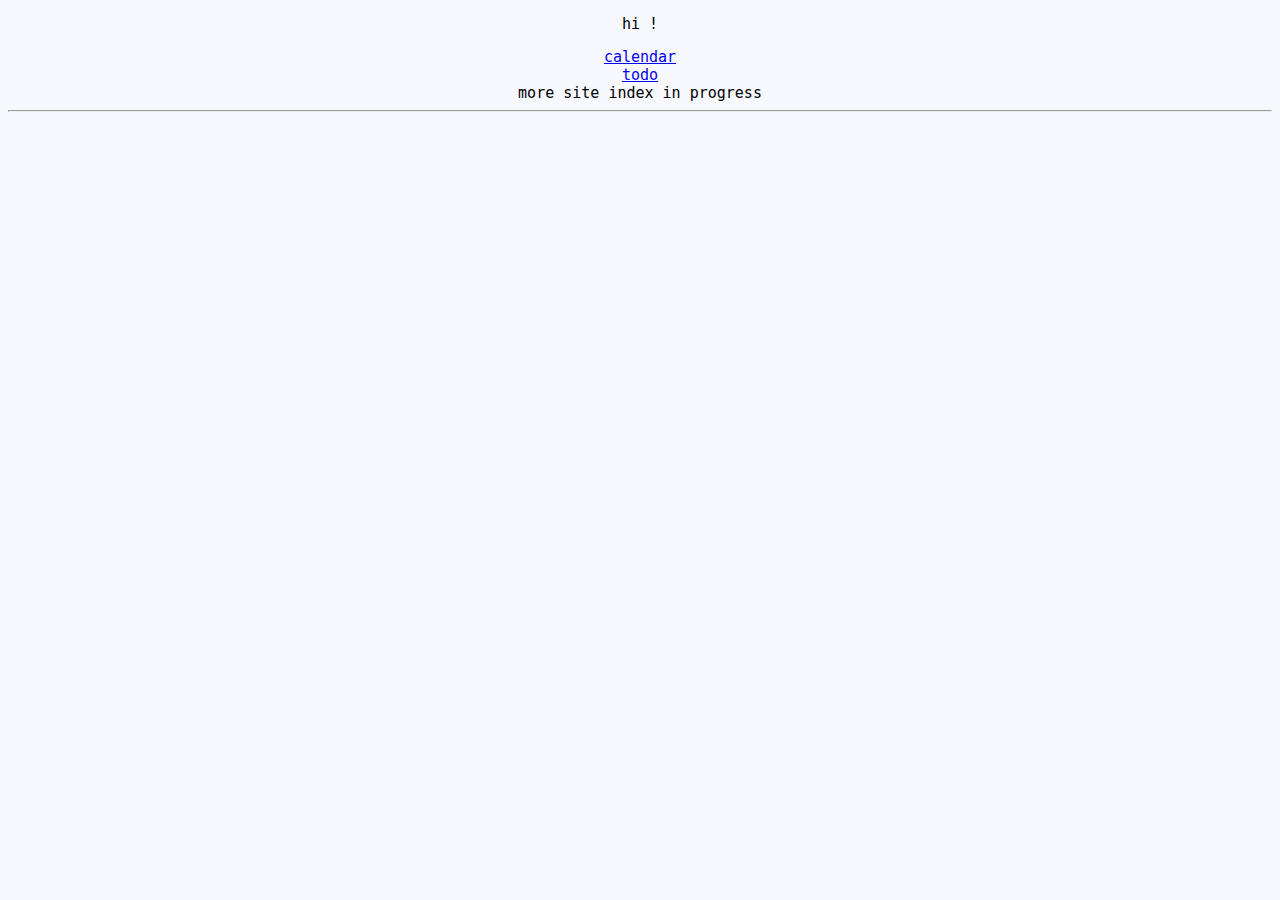
<file: index.html>
<!DOCTYPE html>
<html lang="en">

    <head>
        <meta charset="UTF-8">

        <title>:)</title>
        <link rel="icon" href="tode.png" type="image/x-icon">
        <link rel="stylesheet" href="main.css" type="text/css">

    </head>
    
    <body>
        <p>hi !</p>
        <a href="jun24.html"> calendar </a>
        <br> <a href="todo.html">todo</a>
        <br> more site index in progress
        <hr>
        
    </body>
</html>

<!--TODO: ability to click on a date-->
</file>
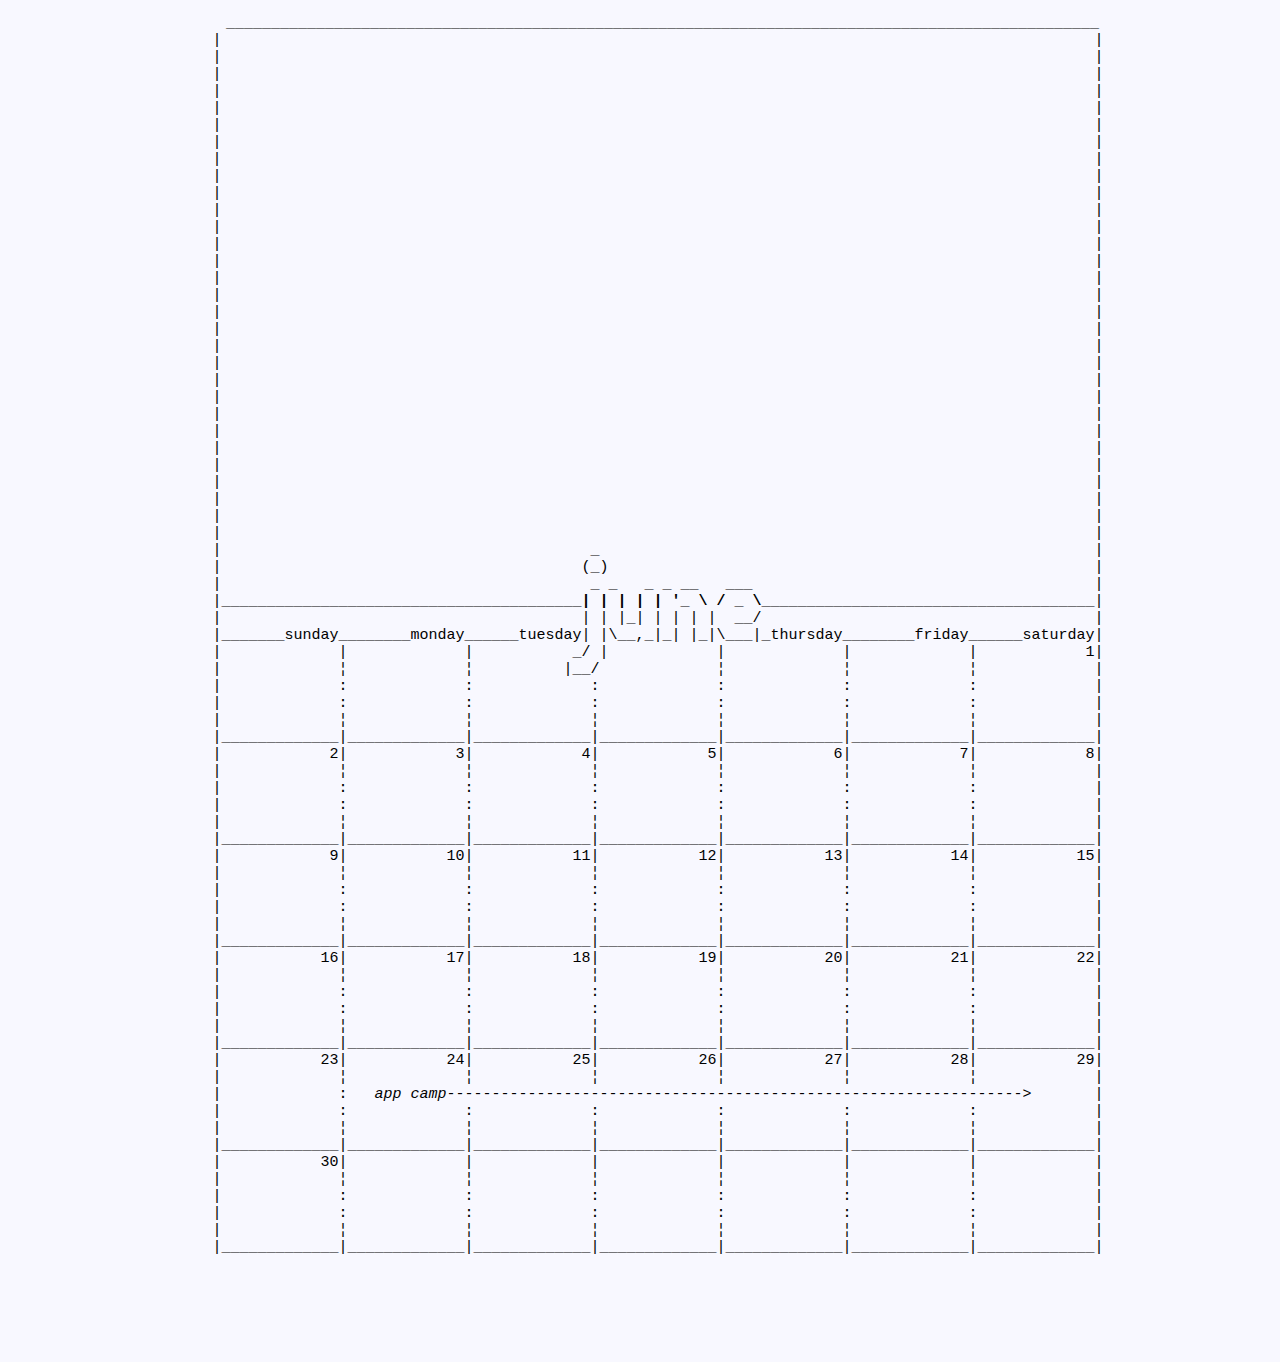
<file: aug24.html>
<!DOCTYPE html>
<html lang="en">

<head>
    <meta charset="UTF-8">

    <title>;)</title>
    <link rel="icon" href="tode.png" type="image/x-icon">
    <link rel="stylesheet" href="main.css" type="text/css">

</head>

<body> 
    <p>
    <pre>
     _________________________________________________________________________________________________
    |                                                                                                 |
    |                                                                                                 |
    |                                                                                                 |
    |                                                                                                 |
    |                                                                                                 |
    |                                                                                                 |
    |                                                                                                 |
    |                                                                                                 |
    |                                                                                                 |
    |                                                                                                 |
    |                                                                                                 |
    |                                                                                                 |
    |                                                                                                 |
    |                                                                                                 |
    |                                                                                                 |
    |                                                                                                 |
    |                                                                                                 |
    |                                                                                                 |
    |                                                                                                 |
    |                                                                                                 |
    |                                                                                                 |
    |                                                                                                 |
    |                                                                                                 |
    |                                                                                                 |
    |                                                                                                 |
    |                                                                                                 |
    |                                                                                                 |
    |                                                                                                 |
    |                                                                                                 |
    |                                                                                                 |
    |                                         _                                                       |
    |                                        (_)                                                      |
    |                                         _ _   _ _ __   ___                                      |
    |<b>________________________________________| | | | | '_ \ / _ \_____________________________________</b>|
    |                                        | | |_| | | | |  __/                                     |
    |_______sunday________monday______tuesday| |\__,_|_| |_|\___|_thursday________friday______saturday|
    |             |             |           _/ |            |             |             |            1|
    |             ¦             ¦          |__/             ¦             ¦             ¦             |
    |             :             :             :             :             :             :             |
    |             :             :             :             :             :             :             |
    |             ¦             ¦             ¦             ¦             ¦             ¦             |
    |_____________|_____________|_____________|_____________|_____________|_____________|_____________|
    |            2|            3|            4|            5|            6|            7|            8|
    |             ¦             ¦             ¦             ¦             ¦             ¦             |
    |             :             :             :             :             :             :             |
    |             :             :             :             :             :             :             |
    |             ¦             ¦             ¦             ¦             ¦             ¦             |
    |_____________|_____________|_____________|_____________|_____________|_____________|_____________|
    |            9|           10|           11|           12|           13|           14|           15|
    |             ¦             ¦             ¦             ¦             ¦             ¦             |
    |             :             :             :             :             :             :             |
    |             :             :             :             :             :             :             |
    |             ¦             ¦             ¦             ¦             ¦             ¦             |
    |_____________|_____________|_____________|_____________|_____________|_____________|_____________|
    |           16|           17|           18|           19|           20|           21|           22|
    |             ¦             ¦             ¦             ¦             ¦             ¦             |
    |             :             :             :             :             :             :             |
    |             :             :             :             :             :             :             |
    |             ¦             ¦             ¦             ¦             ¦             ¦             |
    |_____________|_____________|_____________|_____________|_____________|_____________|_____________|
    |           23|           24|           25|           26|           27|           28|           29|
    |             ¦             ¦             ¦             ¦             ¦             ¦             |
    |             :   <i>app camp</i>----------------------------------------------------------------&gt;       |
    |             :             :             :             :             :             :             |
    |             ¦             ¦             ¦             ¦             ¦             ¦             |
    |_____________|_____________|_____________|_____________|_____________|_____________|_____________|
    |           30|             |             |             |             |             |             |
    |             ¦             ¦             ¦             ¦             ¦             ¦             |
    |             :             :             :             :             :             :             |
    |             :             :             :             :             :             :             |
    |             ¦             ¦             ¦             ¦             ¦             ¦             |
    |_____________|_____________|_____________|_____________|_____________|_____________|_____________|
    </pre>
    </p>
</body>
</file>
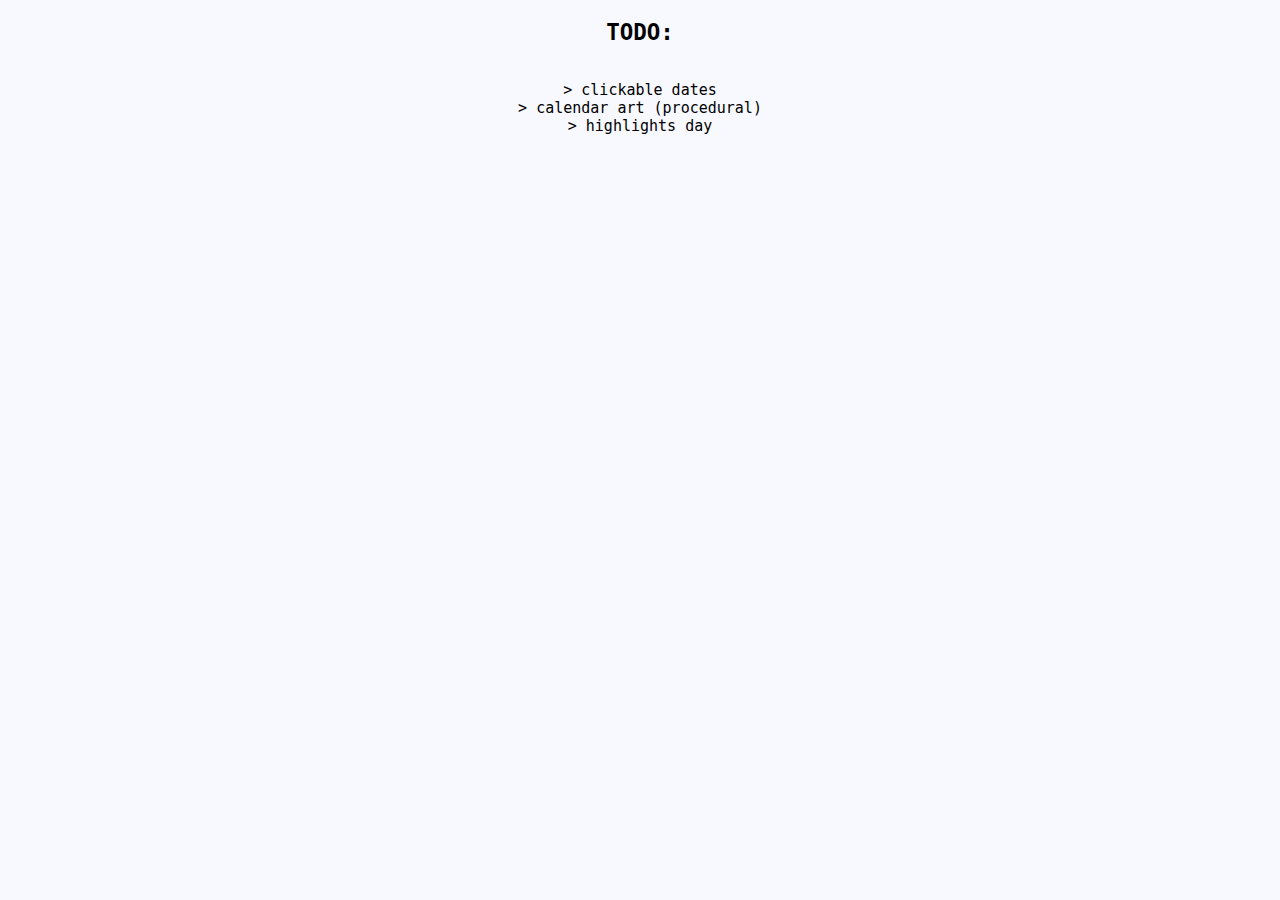
<file: todo.html>
<!DOCTYPE html>
<html lang="en">

<head>
    <meta charset="UTF-8">

    <title>;D</title>
    <link rel="icon" href="tode.png" type="image/x-icon">
    <link rel="stylesheet" href="main.css" type="text/css">

</head>

<body>

    <h2>
        TODO:
    </h2>

    <p> 
        <br> &gt; clickable dates
        <br> &gt; calendar art (procedural)
        <br> &gt; highlights day
        
    </p>

</body>
</file>
<file: main.css>
html {
    font-family: monospace;
    font-size: 15px
}

body {
    background-color: ghostwhite;
    text-align: center;

}
</file>
